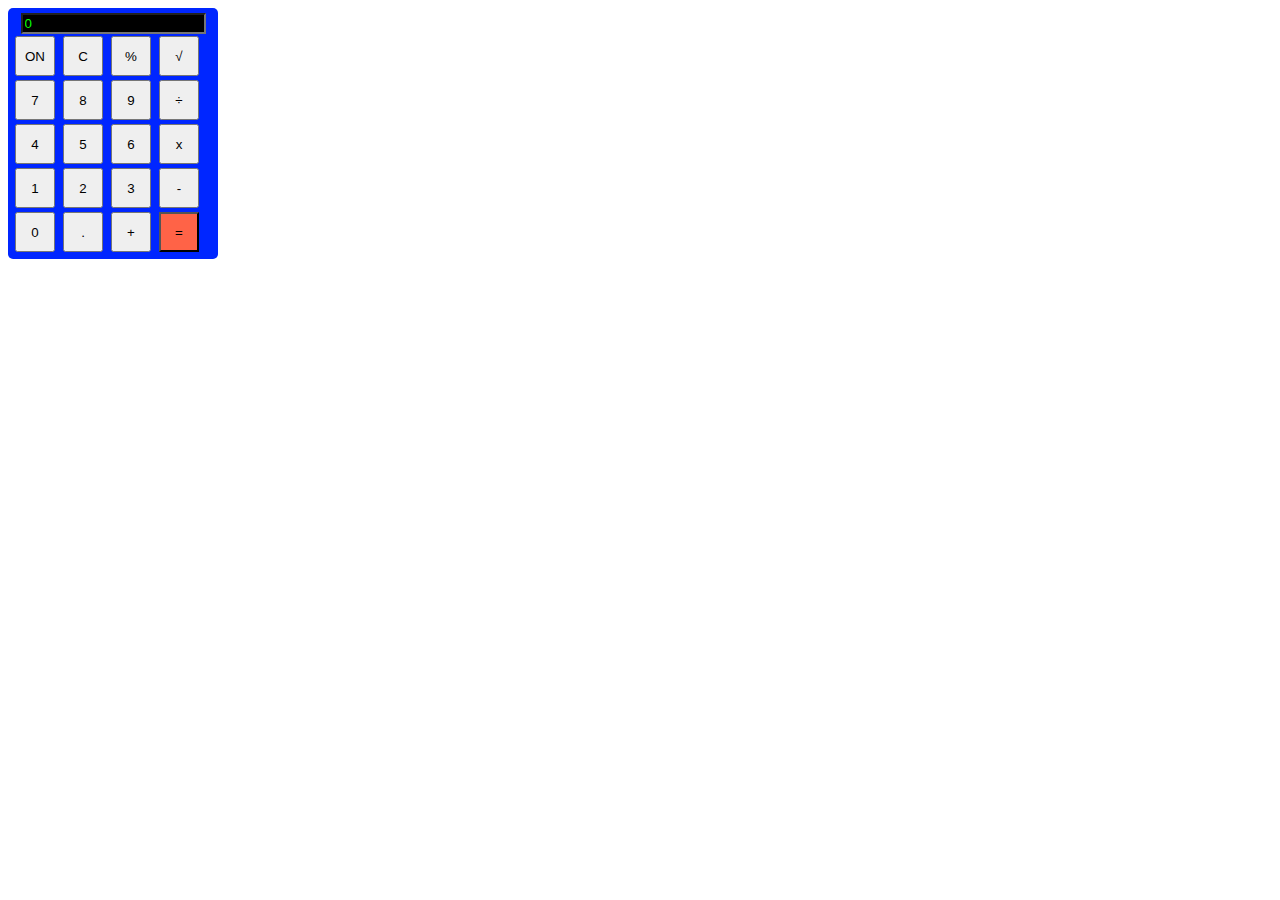
<file: index.html>
<!DOCTYPE html>
<html lang="en">
<head>
    <meta charset="UTF-8">
    <meta http-equiv="X-UA-Compatible" content="IE=edge">
    <meta name="viewport" content="width=device-width, initial-scale=1.0">
    <title>...Indefinido...</title>
    <link rel="stylesheet" href="./css/princial.css">
    <script src="./js/script.js"></script>
</head>
<body>
    
    <section class="calc_simples">
            <div class="visor">
                <input value="0" id="resultado" readonly type="text">
            </div>
        <div class="tecla">
            <button onclick="">ON</button>
            <button onclick="">C</button>
            <button onclick="">%</button>
            <button onclick="">&#8730;</button>

            <button onclick="digitando('7')">7</button>
            <button onclick="digitando('8')">8</button>
            <button onclick="digitando('9')">9</button>
            <button onclick="operacao('div')">&#247;</button>
            <button onclick="digitando('4')">4</button>
            <button onclick="digitando('5')">5</button>
            <button onclick="digitando('6')">6</button>
            <button onclick="operacao('mult')">x</button>
            <button onclick="digitando('1')">1</button>
            <button onclick="digitando('2')">2</button>
            <button onclick="digitando('3')">3</button>
            <button onclick="operacao('sub')">-</button>
            <button onclick="digitando('0')">0</button>
            <button onclick="digitando('.')">.</button>
            <button onclick="operacao('soma')">+</button>
            <button id="igual">=</button>
        </div>
    </section>
    
</body>
</html>
</file>
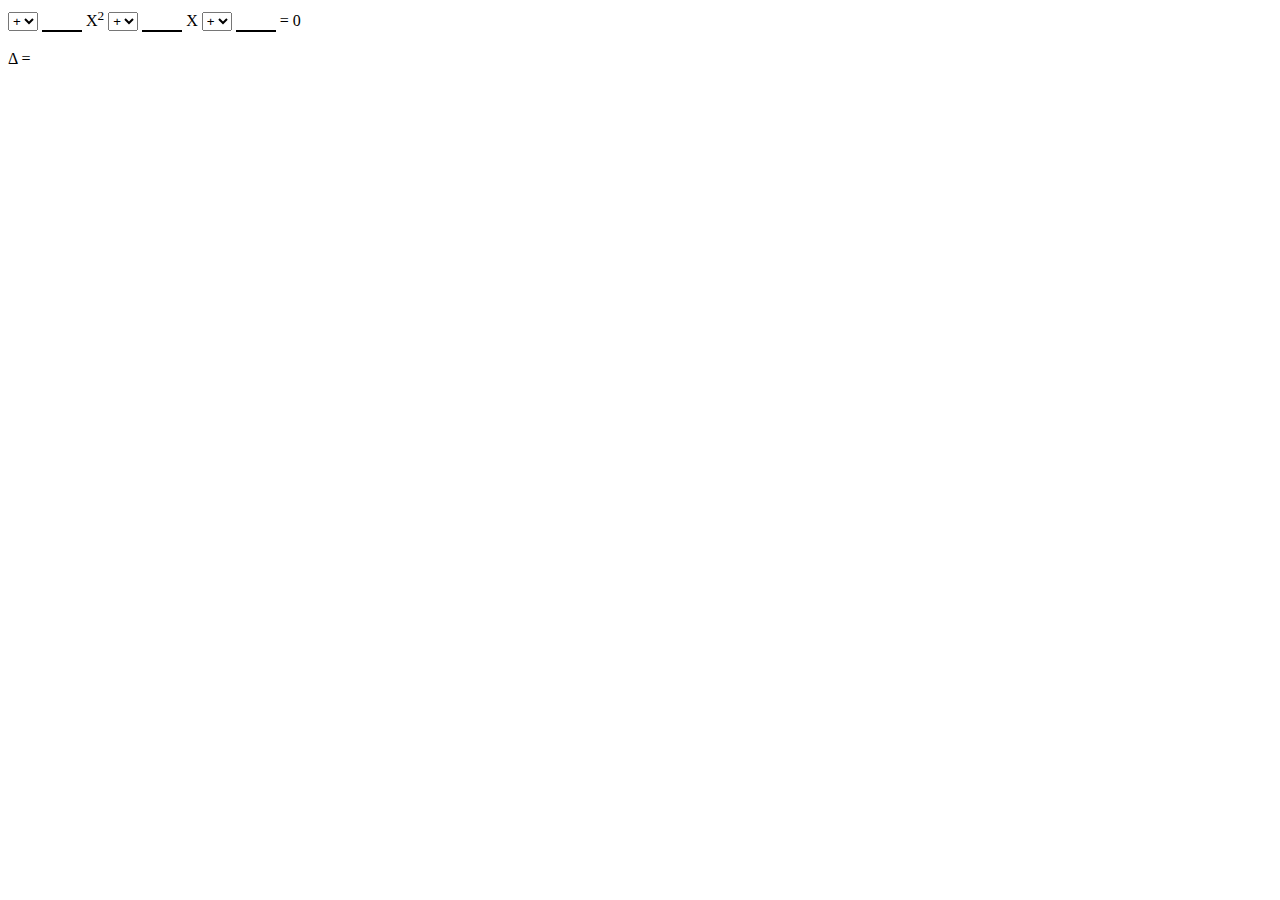
<file: eq2g.html>
<!DOCTYPE html>
<html lang="en">
<head>
    <meta charset="UTF-8">
    <meta name="viewport" content="width=device-width, initial-scale=1.0">
    <title>Equação do Segundo Grau</title>
    <link rel="stylesheet" href="./css/principal.css">
    <script src="./js/script.js"></script>
</head>
<body>
    <select onchange="muda_sinal_a()" id="sinal_a">
        <option value="+" selected>+</option>
        <option value="-">-</option>
    </select>
    <input onchange="set_valor_a()" class="entrada" type="number" id="valor_a">
    X<sup>2</sup>
    <select onchange="muda_sinal_b()" id="sinal_b">
        <option value="+" selected>+</option>
        <option value="-">-</option>
    </select>
    <input onchange="set_valor_b()" class="entrada" type="number" id="valor_b">
    X
    <select onchange="muda_sinal_c()" id="sinal_c">
        <option value="+" selected>+</option>
        <option value="-">-</option>
    </select>
    <input onchange="set_valor_c()" class="entrada" type="number" id="valor_c">
    = 0 <br><br>
    &Delta; = <span id="delta"></span>

</body>
</html>
</file>
<file: css/princial.css>
.calc_simples{
    background-color: rgb(0, 38, 255);
    padding: 5px;
    width: 200px;
    border-radius: 5px;
}
.visor{
    text-align: center;
    background-color: transparent;
}
#resultado {
    background-color: black;
    color: rgb(9, 255, 0);
}
.teclas {
    padding: 5px;
    text-align: center;
}
button {
    width: 40px;
    height: 40px;
    margin: 2px;
}
#igual {
    background-color: tomato;
}
</file>
<file: css/principal.css>
.calc_simples{
    background-color: crimson;
    padding: 5px;
    width: 240px;
    border-radius: 10px;
}

.visor{
    text-align: center;
    background-color: transparent;
}

#resultado {
    background-color: #a4ea4f;
    color: yellow;
}

.tecla{
    text-align: center;
    padding: 5px;
}

button{
    width: 50px;
    height: 50px;
}

#igual {
    background-color: #a4ea4f;
}

.entrada{
    width: 36px;
    border: none;
    border-bottom: 2px solid black;
}
</file>
